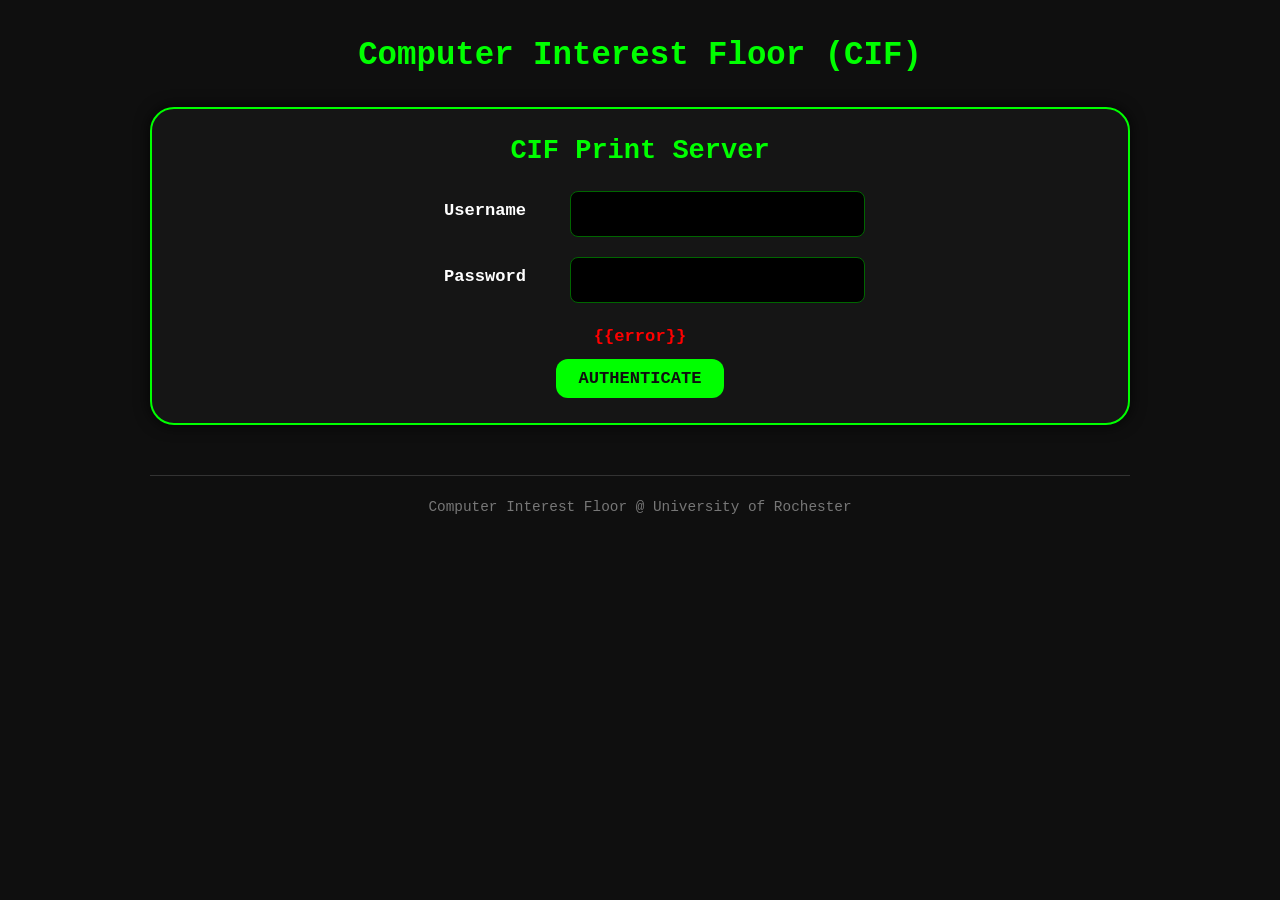
<file: templates/login.html>
<!DOCTYPE html>
<html lang="en">
<head>
    <meta charset="UTF-8">
    <meta name="viewport" content="width=device-width, initial-scale=1.0">
    <title>CIF Print Server</title>
    <link rel="stylesheet" href="/static/style.css">
</head>
<body>
<div id="root">
    <div id="header">
        <div id="header-title">Computer Interest Floor (CIF)</div>
    </div>





<article class="post">
    <div class="post-content">
        <center>
        <h1>CIF Print Server</h1>

        <form action="/login" method="POST" style="max-width: 450px;">
            <div class="form-group">
                <label for="username">Username</label>
                <input type="text" id="username" name="username" required placeholder="">
            </div>
            <div class="form-group">
                <label for="password">Password</label>
                <input type="password" id="password" name="password" required placeholder="">
            </div>
            <div class="error">{{error}}</div>
            <button type="submit" class="btn">Authenticate</button>
        </form>
        </center>
    </div>
</article>


    <div id="footer">
        Computer Interest Floor @ University of Rochester<br>
    </div>
</div>
</body>
</html>
</file>
<file: static/style.css>
html, body {
    margin: 0;
    padding: 0;
    min-height: 100%;
    background-color: #0f0f0f;
    color: #ffffff;
    font-size: 18px;
    font-family: "Courier New", Courier, monospace;
    line-height: 1.6;
}

#root {
width: 90%;
max-width: 980px;
margin: 0 auto;
padding: 30px 20px;
}

#header {
margin-bottom: 25px;
text-align: center;
color: #00ff00;
}

#header-title {
font-size: 1.8rem;
font-weight: bold;
margin-bottom: 5px;
}

#header-subtitle {
color: #bbbbbb;
font-size: 1rem;
}

a {
    color: #00ff00;
    font-weight: bold;
}

.nav-bar {
    display: flex;
    gap: 15px;
    margin-bottom: 25px;
    border-bottom: 2px solid #006600;
    padding-bottom: 12px;
}

.nav-link {
    color: #777777;
    text-decoration: none;
    padding: 8px 16px;
    border: 1px solid #333333;
    border-radius: 8px;
    font-weight: bold;
    font-size: 0.95rem;
    transition: all 0.2s ease;
}

.nav-link:hover {
    color: #00ff00;
    border-color: #006600;
}

.nav-link.active {
    background-color: #00ff00;
    color: #0f0f0f;
    border-color: #00ff00;
}

.post {
    margin-bottom: 35px;
    padding: 25px 30px;
    background-color: #151515;
    border: 2px solid #00ff00;
    border-radius: 24px;
    corner-shape: squircle;
    box-shadow: 0 0 15px rgba(0, 0, 0, 0.8);
}

.post-date {
    margin-bottom: 20px;
    padding-bottom: 10px;
    color: #00ff00;
    font-size: 0.9rem;
    border-bottom: 1px solid #006600;
    display: flex;
    justify-content: space-between;
    align-items: center;
}

.error {
    display: block;
    color: #ff0000;
    font-weight: bold;
    margin-bottom: 8px;
    margin-top: 8px;
    font-size: 0.95rem;
}

dialog {
    padding: 25px 30px;
    background-color: #151515;
    border: 2px solid #00ff00;
    border-radius: 24px;
    corner-shape: squircle;
    box-shadow: 0 0 15px rgba(0, 0, 0, 0.8);
}

dialog::backdrop {
    background-color: rgba(0, 0, 0, 0.5);
}

h1, h2, h3, h4 {
    color: #00ff00;
    line-height: 1.3;
    margin-top: 0;
}

.form-grid {
    display: grid;
    grid-template-columns: 1fr 1fr;
    gap: 20px;
}

.form-group {
    margin-bottom: 20px;
    display: flex;
    align-items: center;
    gap: 15px;
}

.form-group.full-width {
    grid-column: span 2;
}

.form_row {
    display: flex;
    align-items: center;
    gap: 15px;
    margin-bottom: 20px;
    width: 100%;
}

label {
    display:inline- block;
    color: #ffffff;
    font-weight: bold;
    margin-bottom: 8px;
    font-size: 0.95rem;
    width: 140px;
    flex-shrink: 0;
}

input, select {
    width: 100%;
    padding: 12px 15px;
    background-color: #000000;
    border: 1px solid #006600;
    border-radius: 8px;
    color: #ffffff;
    font-family: "Courier New", Courier, monospace;
    font-size: 1rem;
    box-sizing: border-box;
    outline: none;
}

input:focus {
    border-color: #00ff00;
    box-shadow: 0 0 8px rgba(0, 255, 0, 0.3);
}

.checkbox-container {
    display: flex;
    align-items: flex-start;
    gap: 12px;
    cursor: pointer;
    user-select: none;
    background-color: #0a0a0a;
    padding: 15px;
    border: 1px dashed #006600;
    border-radius: 12px;
}

.checkbox-container input {
    margin-top: 5px;
    accent-color: #00ff00;
    width: 18px;
    height: 18px;
}

.alert-success-box {
    background-color: rgba(0, 50, 0, 0.75);
    border: 2px solid #00ff00;
    color: #00ff00;
    padding: 22px 25px;
    border-radius: 20px;
    corner-shape: squircle;
    text-align: center;
    font-size: 1.1rem;
    font-weight: bold;
    margin: 20px 0 30px 0;
}

.alert-error-box {
    background-color: rgba(60, 0, 0, 0.85);
    border: 2px solid #ff3333;
    color: #ff6666;
    padding: 18px 22px;
    border-radius: 16px;
    text-align: center;
    font-size: 1rem;
    margin: 20px 0 25px 0;
  /*  box-shadow: 0 0 15px rgba(255, 51, 51, 0.3);*/
}

.btn {
    display: inline-block;
    background-color: #00ff00;
    color: #0f0f0f;
    padding: 10px 22px;
    font-family: "Courier New", Courier, monospace;
    font-weight: bold;
    font-size: 0.95rem;
    border: none;
    border-radius: 12px;
    corner-shape: squircle; /* Native squircle when supported */
    cursor: pointer;
    text-transform: uppercase;
    text-decoration: none;
    transition: all 0.2s ease;
}

.btn-action-approve {
    background-color: #00ff00;
    color: #0f0f0f;
    padding: 7px 15px;
    font-size: 0.82rem;
    font-weight: bold;
    border: none;
    border-radius: 10px;
    corner-shape: squircle;
    cursor: pointer;
    text-transform: uppercase;
    transition: all 0.18s ease;
}

.btn-action-deny {
    background-color: #ff3333;
    color: #ffffff;
    padding: 7px 15px;
    font-size: 0.82rem;
    font-weight: bold;
    border: none;
    border-radius: 10px;
    corner-shape: squircle;
    cursor: pointer;
    text-transform: uppercase;
    transition: all 0.18s ease;
}

.table-container {
    overflow-x: auto;
    margin-top: 15px;
}

table.admin-table {
    width: 100%;
    border-collapse: separate;
    border-spacing: 0;
    font-size: 0.88rem;
    background-color: #0b0b0b;
    border: 1px solid #006600;
    border-radius: 16px;
    overflow: hidden;
}

table.admin-table th {
    color: #00ff00;
    background-color: #121212;
    padding: 14px 16px;
    text-align: left;
    font-size: 0.85rem;
    letter-spacing: 0.5px;
    text-transform: uppercase;
    border-bottom: 2px solid #006600;
}

table.admin-table td {
    padding: 14px 16px;
    text-align: left;
    border-bottom: 1px solid #1c1c1c;
    vertical-align: middle;
}

table.admin-table tr:nth-child(even) td {
    background-color: #0f0f0f;
}

table.admin-table tr:nth-child(odd) td {
    background-color: #141414;
}

table.admin-table tr:hover td {
    background-color: #1e261e;
}

.badge {
    display: inline-block;
    padding: 4px 10px;
    border-radius: 8px;
    corner-shape: squircle;
    font-size: 0.75rem;
    font-weight: bold;
    letter-spacing: 0.5px;
}

.badge-pending { background-color: #3b2a00; color: #ffcc00; border: 1px solid #aa8800; }
.badge-approved { background-color: #003800; color: #00ff00; border: 1px solid #00aa00; }
.badge-denied { background-color: #380000; color: #ff5555; border: 1px solid #aa0000; }

#footer {
margin-top: 50px;
padding-top: 20px;
color: #777777;
border-top: 1px solid #333333;
text-align: center;
font-size: 0.8rem;
}

@media screen and (max-width: 700px) {
    .form-grid { grid-template-columns: 1fr; }
    .form-group.full-width { grid-column: span 1; }
    #root { width: 95%; padding: 15px 5px; }
}
</file>
